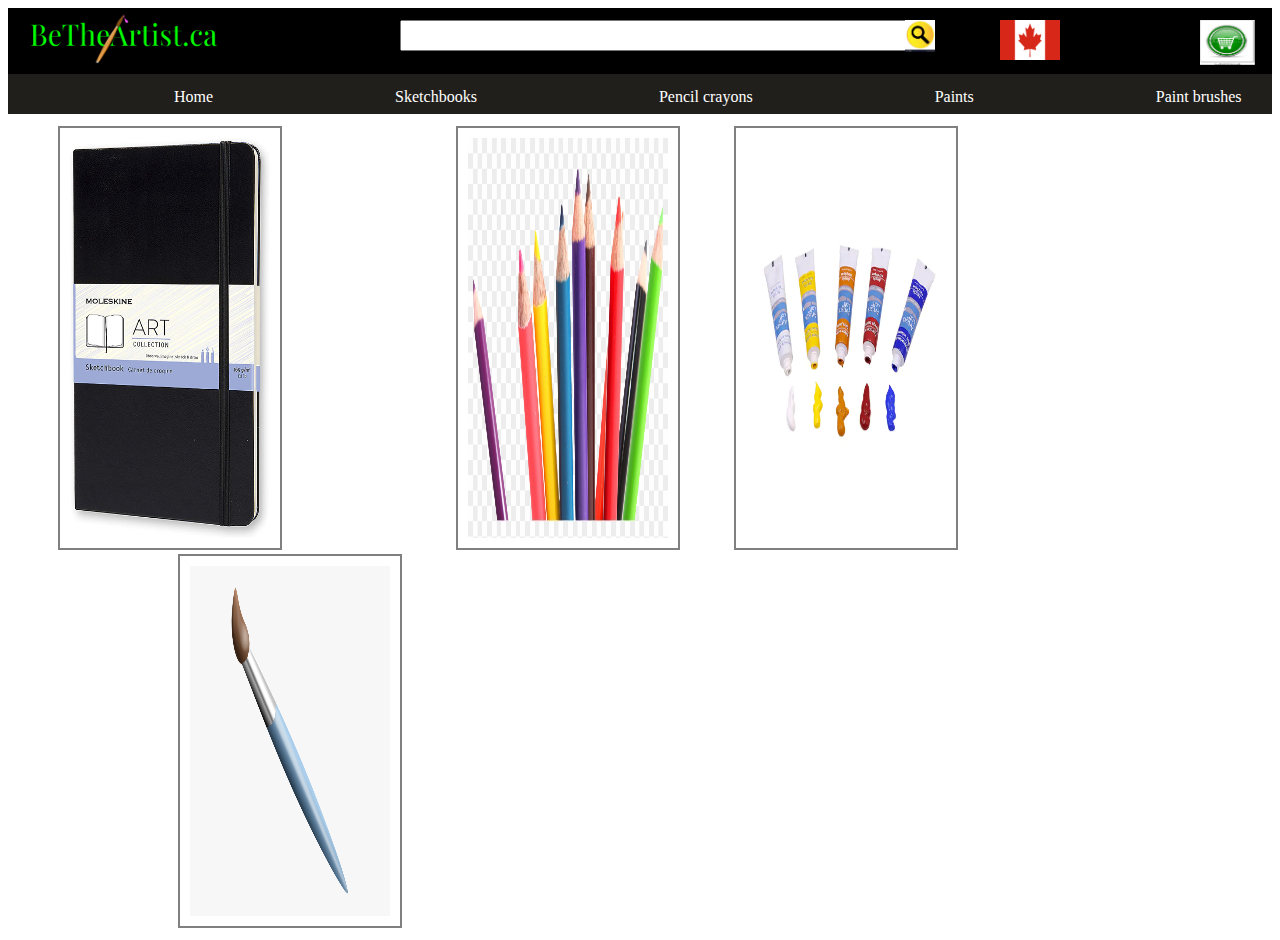
<file: index.html>
<!DOCTYPE html>
<html lang="en">
<head>
    <title>Final project home page</title>
    <style>
        .relative {
             border: 3px solid;
             background-color: black;
             height: 60px;
             
        }

        .title {
            float: left;
            color: white;
        }

        ul {
            list-style-type: none;
            margin: 0;
            padding: 0;
            overflow: hidden;
            background-color: #211F1C;
            height: 40px;
        }

        li {
            float: left;
            position: static;
            margin-left: 150px;
        }

        li a {
            display: block;
            color: white;
            text-align: center;
            padding: 14px 16px;
            text-decoration: none;
        }

        li a:hover {
            background-color: darkcyan;
        }
    </style>
    <meta charset="UTF-8">
    <meta http-equiv="X-UA-Compatible" content="IE=edge">
    <meta name="viewport" content="width=device-width, initial-scale=1.0">
    <title>Document</title>
</head>
<body>
    <div class="relative">
        <img style="margin-left:15px;" src="/images/logo.PNG" alt="logo" height="55px" width="200px">
      
        <input style="position:fixed;top:20px;left: 300px;width: 500px;height:25px;margin-left:100px;" type ="text" id="type">
        <input alt="search" type="image" src="/images/search.jpg" style="position:fixed;top: 20px;left: 800px;height: 32px;width:30px;margin-left:105px;" id="search">
         <img style="position:fixed;top:20px;left:1000px;" src="/images/myflag.png" alt="myflag" height="40px" width="60px;">
         <input type="image" id="cart" style="left:1200px;position:fixed;top:20px;" src="/images/cart.jpg" alt="shopping-cart" height="45" width="55">
     </div>

 
     <ul>
         <li><a class="active" href="index.html">Home</a></li>
         <li><a href="webpages/Sketchbooks.html">Sketchbooks</a></li>
         <li><a href="webpages/pencilcrayons.html">Pencil crayons</a></li>
         <li><a href="webpages/paints.html">Paints</a></li>
         <li><a href="webpages/paintbrush.html">Paint brushes</a></li>
    </ul>
    
      
        <img style="margin-left:50px;border:2px solid gray;padding:10px;" src="/images/draw.jpg" alt="Sketchbooks" height="400px" width="200px">
        <img style="margin-left:170px;margin-top:12px;border:2px solid gray;padding:10px;" src="/images/pencilcrayons.png" alt="pencils" height="400px" width="200px">
        <img style="margin-left:50px;border:2px solid gray;padding:10px;" src="/images/paint.webp" alt="paints" height="400" width="200">
        <img style="margin-left:170px;border:2px solid gray;padding:10px;" src="/images/brush2.png" alt="paintbrush" height="350px" width="200px">
        
      
      

     
    <script src="home-script.js"></script>
</body>
</html>
</file>
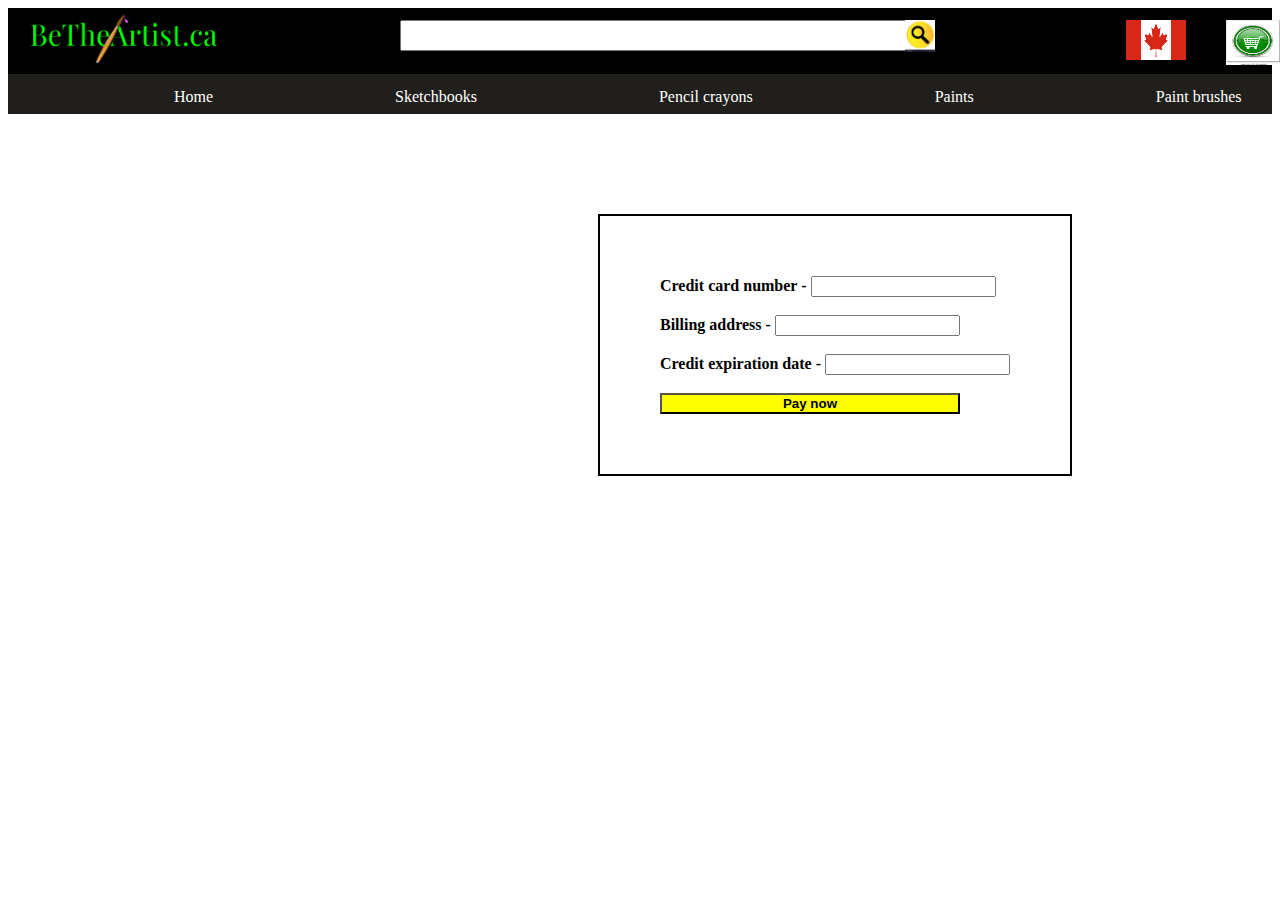
<file: webpages/Addtocart.html>
<!DOCTYPE html>
<html lang="en">
<head>
  <title>Add-to-cart</title>
  <style>
    .relative {
             border: 3px solid;
             background-color: black;
             height: 60px;
             
        }

        .title {
            float: left;
            color: white;
        }

        ul {
            list-style-type: none;
            margin: 0;
            padding: 0;
            overflow: hidden;
            background-color: #211F1C;
            height: 40px;
        }

        li {
            float: left;
            position: relative;
            margin-left: 150px;
        }

        li a {
            display: block;
            color: white;
            text-align: center;
            padding: 14px 16px;
            text-decoration: none;
        }

        li a:hover {
            background-color: darkcyan;
        }
        </style>
    <meta charset="UTF-8">
    <meta http-equiv="X-UA-Compatible" content="IE=edge">
    <meta name="viewport" content="width=device-width, initial-scale=1.0">
    <title>Document</title>
</head>
<body>
  <div class="relative">
        <img style="margin-left:15px;" src="/images/logo.PNG" alt="logo" height="55px" width="200px;">
      
        <input style="position: fixed;top:20px;left: 300px;width: 500px;height:25px;margin-left:100px;" type ="text" id="type">
        <input alt="shopping cart" type="image" src="/images/search.jpg" style="position: fixed;top: 20px;left: 800px;height: 32px;width:30px;margin-left:105px;" id="search">
         <img style="position: fixed;top: 20px;margin-left:900px;" src="/images/myflag.png" alt="myflag" height="40px" width="60px;">
         <input type="image" id="cart" style="margin-left:1000px;position:fixed;top:20px;" src="/images/cart.jpg" alt="shopping-cart" height="45" width="55">
     </div>

 
     <ul>
         <li><a class="active" href="https://RST-Final-project.rewapatil.repl.co/index.html">Home</a></li>
         <li><a href="Sketchbooks.html">Sketchbooks</a></li>
         <li><a href="pencilcrayons.html">Pencil crayons</a></li>
         <li><a href="paints.html">Paints</a></li>
         <li><a href="paintbrush.html">Paint brushes</a></li>
   </ul>
    <div style="float:right;margin-top:100px;margin-right:200px;border:2px solid black;padding:60px;" id="displayord">
        <b>Credit card number -</b> <input type="text" id="creditnum">
        <br><br>
        <b>Billing address -</b> <input type="text" id="address">
        <br><br>
        <b>Credit expiration date -</b> <input type="text" 
        id="creditexpire">
        <br><br>
        <button style="width:300px;background-color:yellow;font-weight:bold;" id="paynow">Pay now</button>                    
        </div>
        <div id="displayans" style="position:fixed;margin-top:200px;margin-left:50px;">
        </div>
        <div id="billnum"></div>
        

        
        <script src="/cart-script.js"></script>
        

    
</body>
</html>
</file>
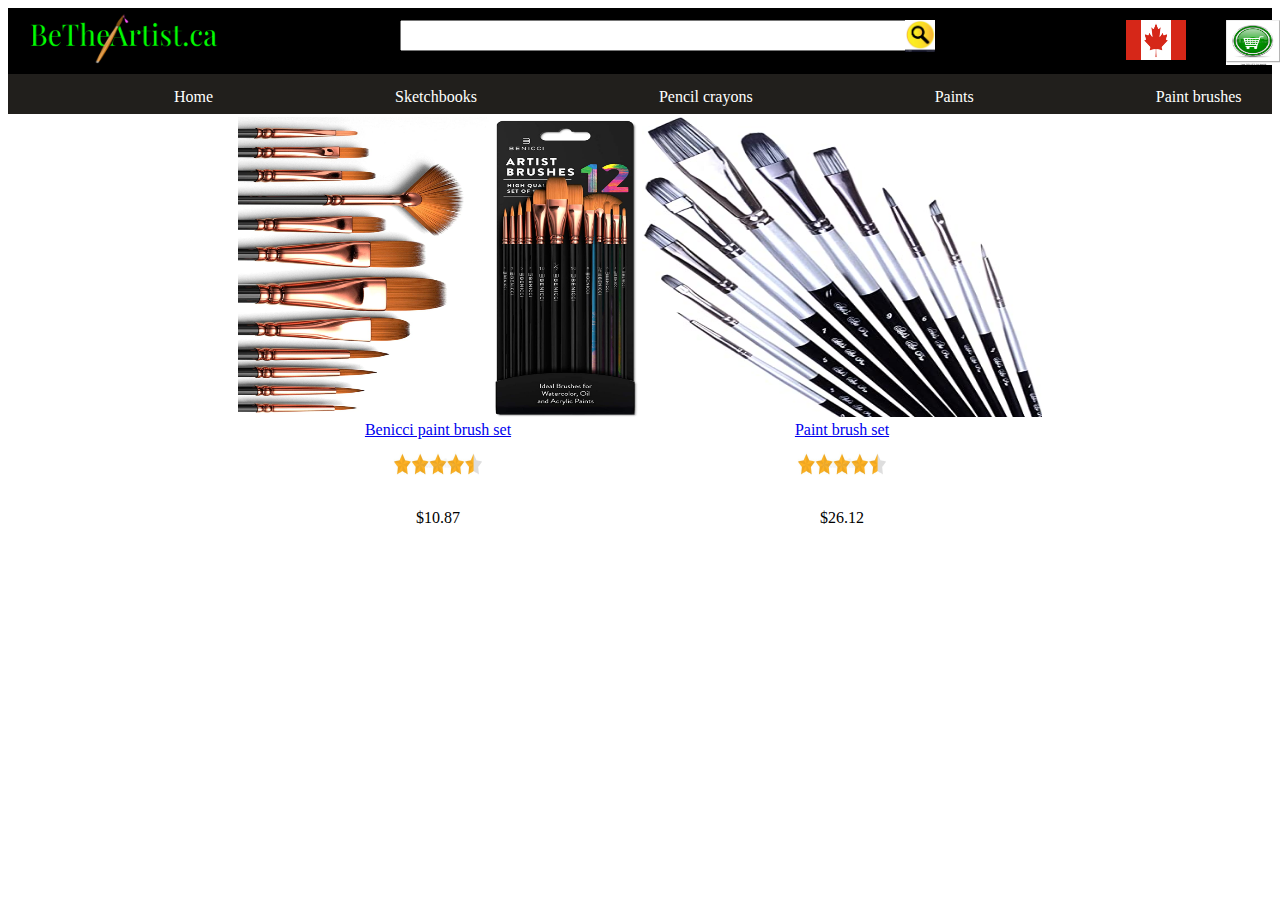
<file: webpages/paintbrush.html>
<!DOCTYPE html>
<html lang="en">

<head>
    <title>Paint brushes webpage</title>
    <style>
        .relative {
            border: 3px solid;
            background-color: black;
            height: 60px;

        }

        .title {
            float: left;
            color: white;
        }

        ul {
            list-style-type: none;
            margin: 0;
            padding: 0;
            overflow: hidden;
            background-color: #211F1C;
            height: 40px;
        }

        li {
            float: left;
            position: relative;
            margin-left: 150px;
        }

        li a {
            display: block;
            color: white;
            text-align: center;
            padding: 14px 16px;
            text-decoration: none;
        }

        li a:hover {
            background-color: darkcyan;
        }

        .center {
            margin-left: auto;
            margin-right: auto;
            text-align: center;
        }
    </style>
    <meta charset="UTF-8">
    <meta http-equiv="X-UA-Compatible" content="IE=edge">
    <meta name="viewport" content="width=device-width, initial-scale=1.0">
    <title>Document</title>
</head>

<body>
    <div class="relative">
        <img style="margin-left:15px;" src="/images/logo.PNG" alt="logo" height="55px" width="200px;">

        <input style="position: fixed;top:20px;left: 300px;width: 500px;height:25px;margin-left:100px;" type="text"
            id="type">
        <input alt="shopping cart" type="image" src="/images/search.jpg"
            style="position: fixed;top: 20px;left: 800px;height: 32px;width:30px;margin-left:105px;" id="search">
        <img style="position: fixed;top: 20px;margin-left:900px;" src="/images/myflag.png" alt="myflag" height="40px"
            width="60px;">
        <input type="image" id="cart" style="margin-left:1000px;position:fixed;top:20px;" src="/images/cart.jpg"
            alt="shopping-cart" height="45" width="55">
    </div>
    <ul>
        <li><a class="active" href="https://RST-Final-project.rewapatil.repl.co/index.html">Home</a></li>
        <li><a href="Sketchbooks.html">Sketchbooks</a></li>
        <li><a href="pencilcrayons.html">Pencil crayons</a></li>
        <li><a href="paints.html">Paints</a></li>
        <li><a href="paintbrush.html">Paint brushes</a></li>
    </ul>
    <table class="center">
        <tr>
            <td>
                <img src="/images/brush1.jpg" alt="brush1" height="300" width="400"><br>
                <a href="productdetails.html?name=Benicci&price=10.87">Benicci paint brush set</a><br>
                <img src="/images/fourstar.jpg" alt="fourstar" height="50" width="100">
                <p>$10.87</p>
            </td>
            <td>
                <img src="/images/probrush.jpg" alt="brush2" height="300" width="400"><br>
                <a href="productdetails.html?name=Paint1&price=26.12">Paint brush set</a><br>
                <img src="/images/fourstar.jpg" alt="fourstar" height="50" width="100">
                <p> $26.12</p>
            </td>
        </tr>
    </table>
    <script src="paintbrush-script.js"></script>
</body>

</html>
</file>
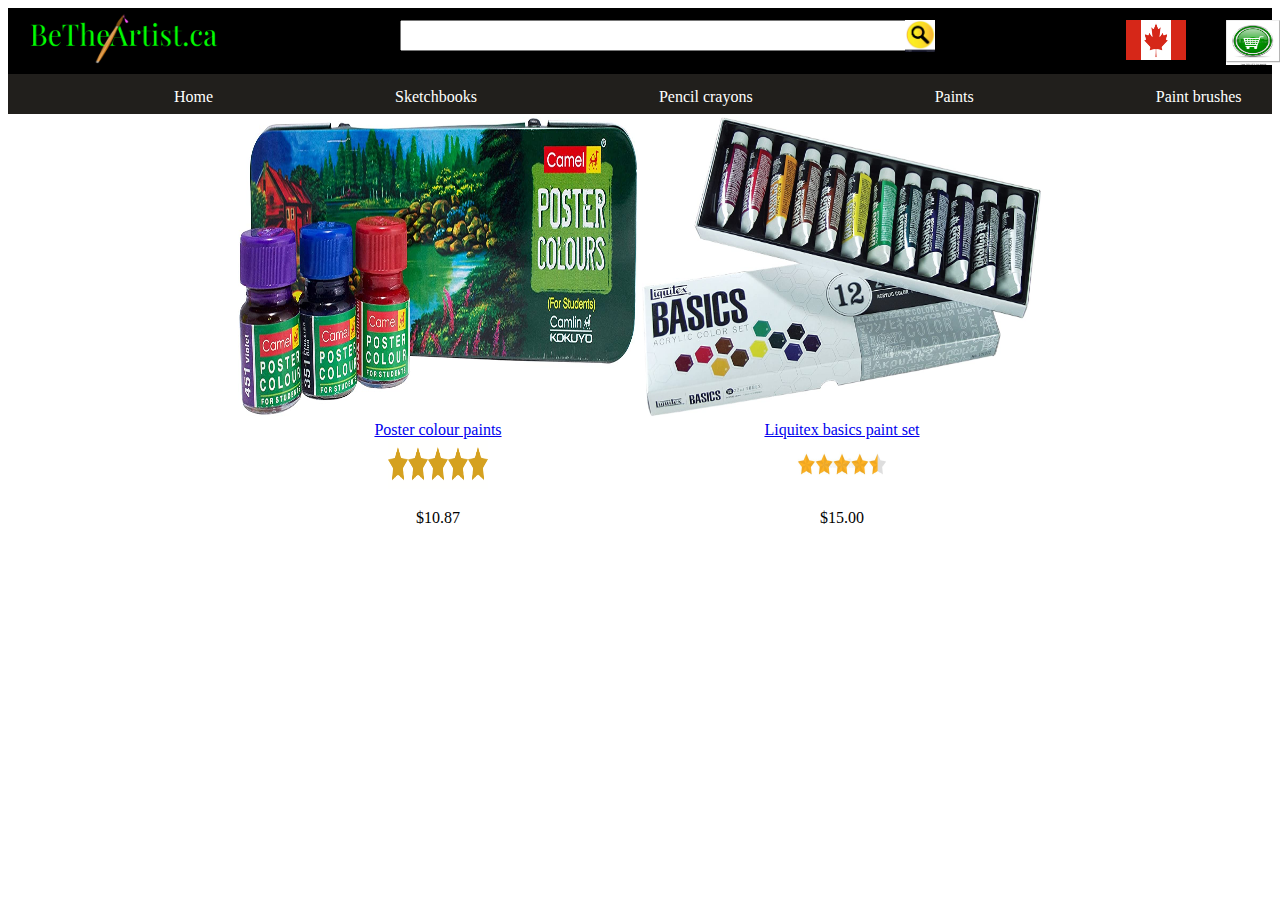
<file: webpages/paints.html>
<!DOCTYPE html>
<html lang="en">
<head>
   <title>Paints webpage</title>
    <style>
       .relative {
             border: 3px solid;
             background-color: black;
             height: 60px;
             
        }

        .title {
            float: left;
            color: white;
        }

        ul {
            list-style-type: none;
            margin: 0;
            padding: 0;
            overflow: hidden;
            background-color: #211F1C;
            height: 40px;
        }

        li {
            float: left;
            position: relative;
            margin-left: 150px;
        }

        li a {
            display: block;
            color: white;
            text-align: center;
            padding: 14px 16px;
            text-decoration: none;
        }

        li a:hover {
            background-color: darkcyan;
        }

        .center {
          margin-left: auto;
          margin-right: auto;
          text-align: center;
        }

    </style>
     <meta charset="UTF-8">
     <meta http-equiv="X-UA-Compatible" content="IE=edge">
     <meta name="viewport" content="width=device-width, initial-scale=1.0">
     <title>Document</title>
</head>
<body>
       <div class="relative">
        <img style="margin-left:15px;" src="/images/logo.PNG" alt="logo" height="55px" width="200">
        <input style="position: fixed;top:20px;left: 300px;width: 500px;height:25px;margin-left:100px;" type ="text" id="type">
        <input alt="shopping cart" type="image" src="/images/search.jpg" style="position: fixed;top: 20px;left: 800px;height: 32px;width:30px;margin-left:105px;" id="search">
         <img style="position: fixed;top:20px;margin-left:900px;" src="/images/myflag.png" alt="myflag" height="40px" width="60px;">
         <input type="image" id="cart" style="margin-left:1000px;position:fixed;top:20px;" src="/images/cart.jpg" alt="shopping-cart" height="45" width="55">
     </div>
    <ul>
         <li><a class="active" href="https://RST-Final-project.rewapatil.repl.co/index.html">Home</a></li>
         <li><a href="Sketchbooks.html">Sketchbooks</a></li>
         <li><a href="pencilcrayons.html">Pencil crayons</a></li>
         <li><a href="paints.html">Paints</a></li>
         <li><a href="paintbrush.html">Paint brushes</a></li>
   </ul>
   <table class="center">
     <tr>
       <td  class="center">
         <div><img src="/images/paint1.jpg" alt="postercolor" height="300" width="400"><br>
         <a href="productdetails.html?name=Poster&price=10.87">Poster colour paints</a><br>
         <img src="/images/fivestar.png" alt="fivestar"  height="50" width="100">
         <p> $10.87</p>
         </div>
         </td>
         <td>


         <img src="/images/paint2.jpg" alt="Liquitex" height="300" width="400"><br>
         <a href="productdetails.html?name=Liquitex&price=15.00">Liquitex basics paint set</a><br>
         <img src="/images/fourstar.jpg" alt="fourstar" height="50" width="100">
         <p>$15.00</p>
         </td>
         </tr>
         </table>
       <script src="paints-script.js"></script>
</body>
</html>
</file>
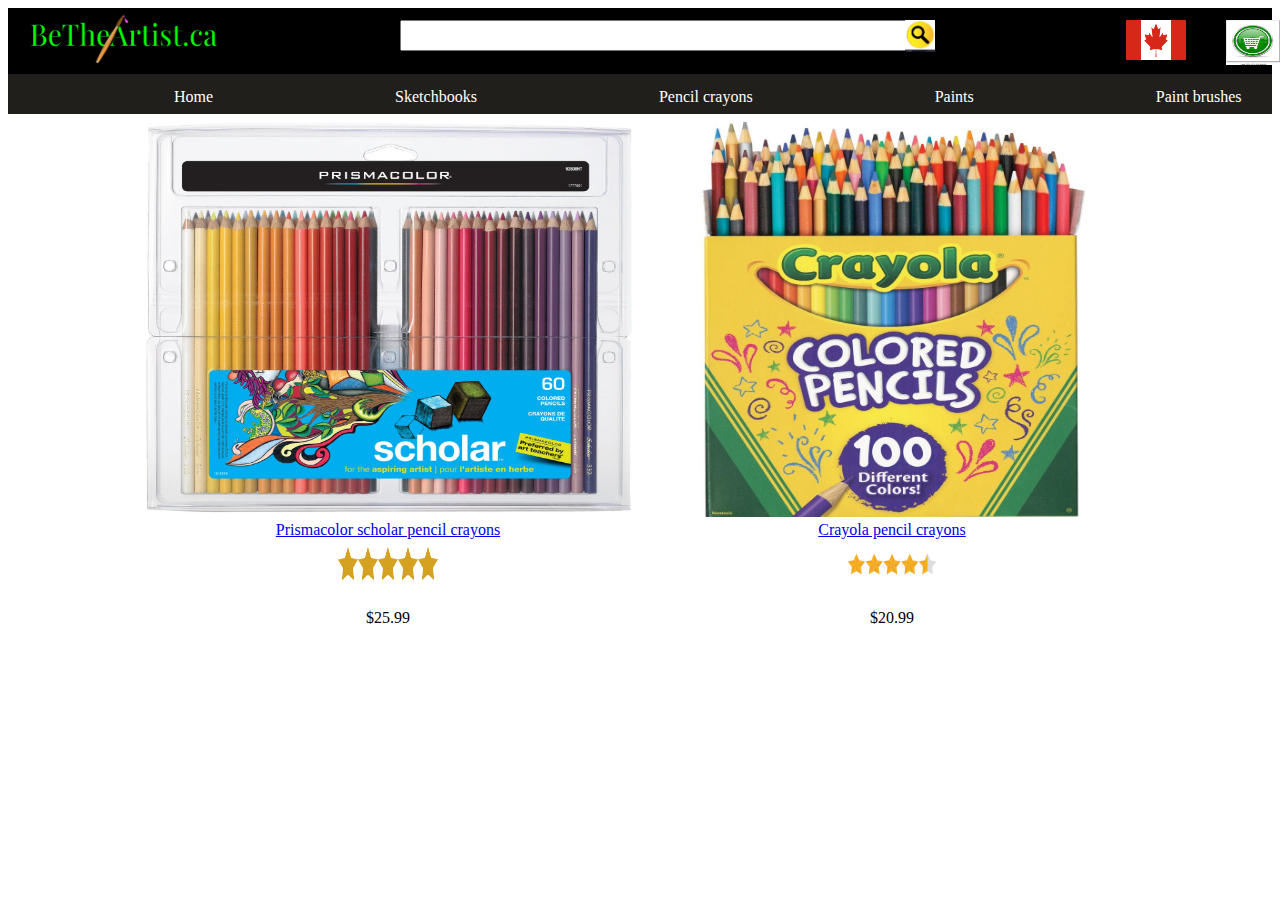
<file: webpages/pencilcrayons.html>
<!DOCTYPE html>
<html lang="en">
<head>
    <title>Pencil crayons webpage</title>
    <style>
        .relative {
             border: 3px solid;
             background-color: black;
             height: 60px;
             
        }

        .title {
            float: left;
            color: white;
        }

        ul {
            list-style-type: none;
            margin: 0;
            padding: 0;
            overflow: hidden;
            background-color: #211F1C;
            height: 40px;
        }

        li {
            float: left;
            position: relative;
            margin-left: 150px;
        }

        li a {
            display: block;
            color: white;
            text-align: center;
            padding: 14px 16px;
            text-decoration: none;
        }

        li a:hover {
            background-color: darkcyan;
        }
        .center {
          margin-left: auto;
          margin-right: auto;
          text-align: center;
        }

        
    </style>
    <meta charset="UTF-8">
    <meta http-equiv="X-UA-Compatible" content="IE=edge">
    <meta name="viewport" content="width=device-width, initial-scale=1.0">
    <title>Document</title>
</head>
<body>
      <div class="relative">
        <img style="margin-left:15px;" src="/images/logo.PNG" alt="logo" height="55px" width="200px;">
      
        <input style="position: fixed;top:20px;left: 300px;width: 500px;height:25px;margin-left:100px;" type ="text" id="type">
        <input alt="shopping cart" type="image" src="/images/search.jpg" style="position: fixed;top: 20px;left: 800px;height: 32px;width:30px;margin-left:105px;" id="search">
         <img style="position:fixed;top:20px;margin-left:900px;" src="/images/myflag.png" alt="myflag" height="40px" width="60px;">
         <input type="image" id="cart" style="margin-left:1000px;position:fixed;top:20px;" src="/images/cart.jpg" alt="shopping-cart" height="45" width="55">
     </div>
    <ul>
                <li><a class="active" href="https://RST-Final-project.rewapatil.repl.co/index.html">Home</a></li>
         <li><a href="Sketchbooks.html">Sketchbooks</a></li>
         <li><a href="pencilcrayons.html">Pencil crayons</a></li>
         <li><a href="paints.html">Paints</a></li>
         <li><a href="paintbrush.html">Paint brushes</a></li>
   </ul>
   <table class="center">
     <tr>
       <td  class="center">
   <div><img src="/images/color.jpg" alt="Pencilcrayons"
   height="400" width="500"><br>
   <a href="productdetails.html?name=Prisma&price=25.99">Prismacolor scholar pencil crayons</a><br>
   <img src="/images/fivestar.png" alt="five stars"
   height="50" width="100">
   <p>$25.99</p>
   </div>
       </td>
       <td>

   <div><img src="/images/crayola.jpg" alt="crayola" height="400" width="500"><br>
   <a href="productdetails.html?name=Crayola&price=20.99">Crayola pencil crayons</a><br>
   <img src="/images/fourstar.jpg" alt="fourstar" height="50" width="100">
   <p>$20.99</p></div>
   </td>
   </tr>
   </table>



   
  <script src="pencilcrayons-script.js"></script>
</body>
</html>
</file>
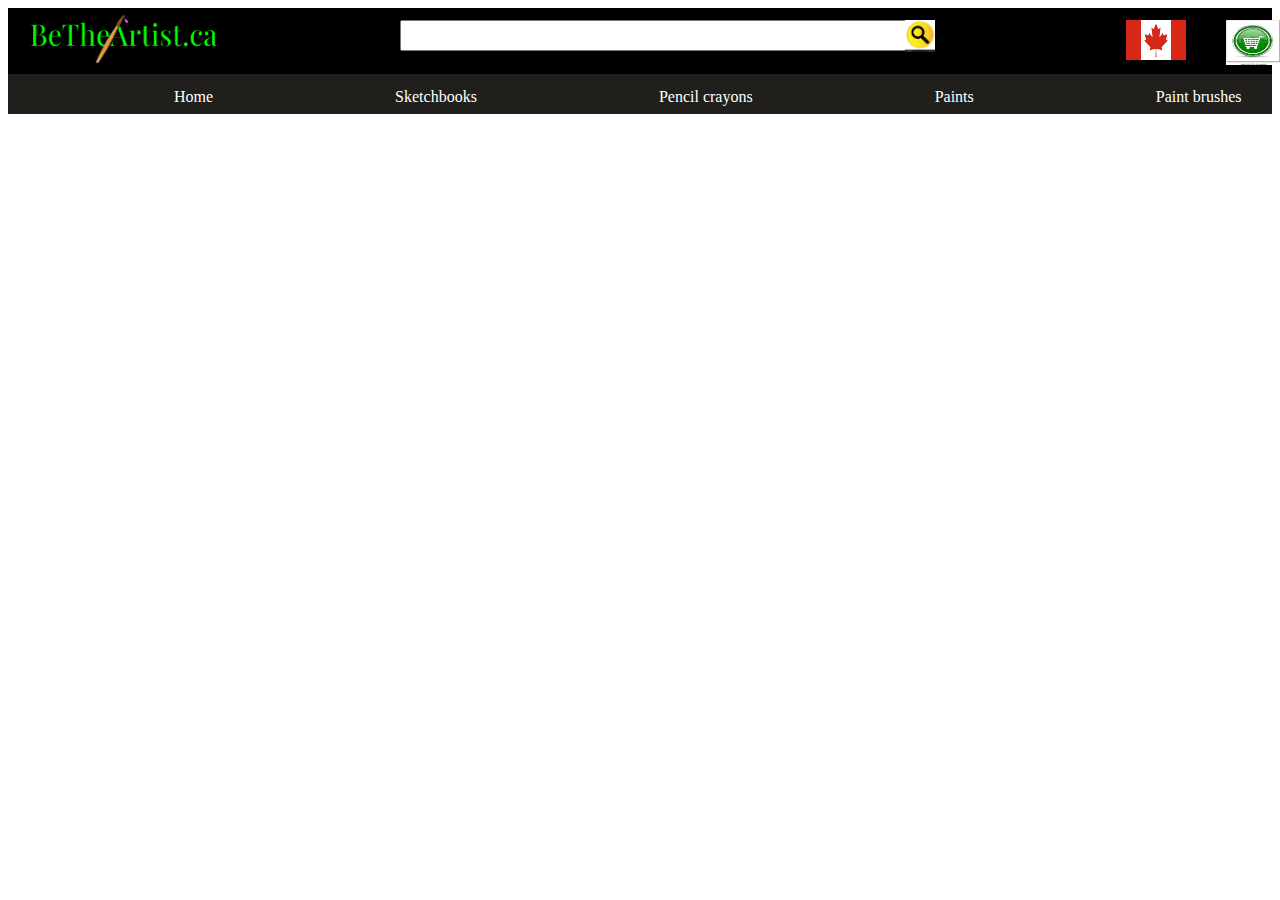
<file: webpages/productdetails.html>
<!DOCTYPE html>
<html lang="en">

<head>
    <title>Product details webpage</title>
    <style>
        .relative {
            border: 3px solid;
            background-color: black;
            height: 60px;

        }

        .title {
            float: left;
            color: white;
        }

        ul {
            list-style-type: none;
            margin: 0;
            padding: 0;
            overflow: hidden;
            background-color: #211F1C;
            height: 40px;
        }

        li {
            float: left;
            position: relative;
            margin-left: 150px;
        }

        li a {
            display: block;
            color: white;
            text-align: center;
            padding: 14px 16px;
            text-decoration: none;
        }

        li a:hover {
            background-color: darkcyan;
        }

        .center {
            margin-left: 10%;
            margin-right: 60%;
            text-align: center;
        }

        .desc {
            background-color: white;
            width: 500px;
            margin-left: 200px;
        }
    </style>
    <meta charset="UTF-8">
    <meta http-equiv="X-UA-Compatible" content="IE=edge">
    <meta name="viewport" content="width=device-width, initial-scale=1.0">
    <title>Document</title>
</head>

<body>
    <div class="relative">
        <img style="margin-left:15px;" src="/images/logo.PNG" alt="logo" height="55px" width="200px;">

        <input style="position: fixed;top:20px;left: 300px;width: 500px;height:25px;margin-left:100px;" type="text"
            id="type">
        <input alt="shopping cart" type="image" src="/images/search.jpg"
            style="position: fixed;top: 20px;left: 800px;height: 32px;width:30px;margin-left:105px;" id="search">
        <img style="position: fixed;top: 20px;margin-left:900px;" src="/images/myflag.png" alt="myflag" height="40px"
            width="60px;">
        <input type="image" id="cart" style="margin-left:1000px;position:fixed;top:20px;" src="/images/cart.jpg"
            alt="shopping-cart" height="45" width="55">
    </div>

    <ul>
        <li><a class="active" href="https://RST-Final-project.rewapatil.repl.co/index.html">Home</a></li>
        <li><a href="Sketchbooks.html">Sketchbooks</a></li>
        <li><a href="pencilcrayons.html">Pencil crayons</a></li>
        <li><a href="paints.html">Paints</a></li>
        <li><a href="paintbrush.html">Paint brushes</a></li>
    </ul>
    <table>
        <tr>
            <td>

                <div id="displayimage" style="margin-left:100px;margin-top:50px;align-self:center;"><br>


                </div>
            </td>
            <td>
                <div id="displaytext" class="desc"> </div>
            </td>
        </tr>

    </table>







    <script src="/script.js"></script>
</body>

</html>
</file>
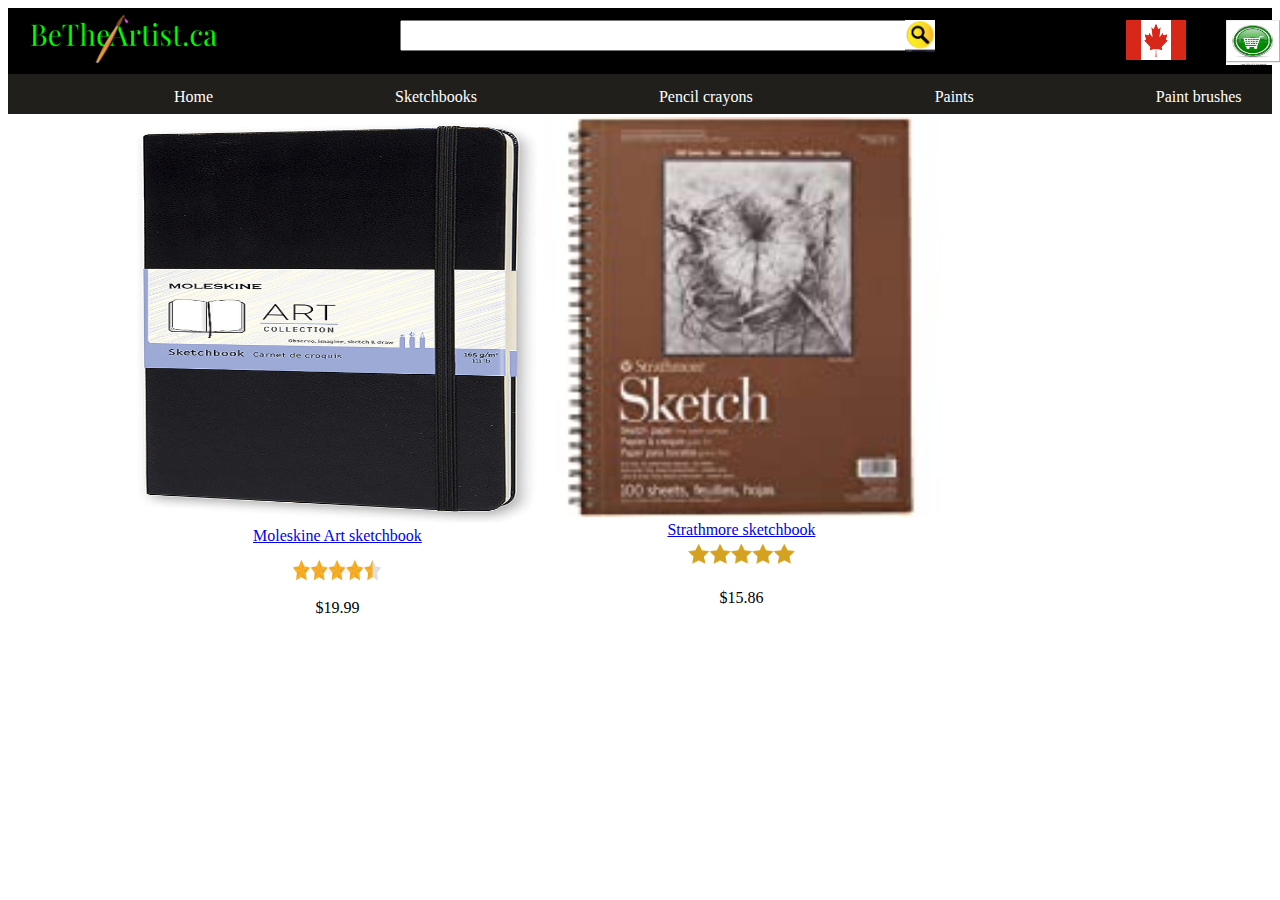
<file: webpages/Sketchbooks.html>
<!DOCTYPE html>
<html lang="en">
<head>
    <title>Sketchbooks webpage</title>
    <style>
      .relative {
             border: 3px solid;
             background-color: black;
             height: 60px;
             
        }

        .title {
            float: left;
            color: white;
        }

        ul {
            list-style-type: none;
            margin: 0;
            padding: 0;
            overflow: hidden;
            background-color: #211F1C;
            height: 40px;
        }

        li {
            float: left;
            position: relative;
            margin-left: 150px;
        }

        li a {
            display: block;
            color: white;
            text-align: center;
            padding: 14px 16px;
            text-decoration: none;
        }

        li a:hover {
            background-color: darkcyan;
        }
        .center {
          margin-left: 10%;
          margin-right: 60%;
          text-align: center;
        }

    </style>
    <meta charset="UTF-8">
    <meta http-equiv="X-UA-Compatible" content="IE=edge">
    <meta name="viewport" content="width=device-width, initial-scale=1.0">
    <title>Document</title>
</head>
<body>
      <div class="relative">
        <img style="margin-left:15px;" src="/images/logo.PNG" alt="logo" height="55px" width="200">
      
        <input style="position: fixed;top:20px;left: 300px;width: 500px;height:25px;margin-left:100px;" type ="text" id="type">
        <input alt="shopping cart" type="image" src="/images/search.jpg" style="position: fixed;top: 20px;left: 800px;height: 32px;width:30px;margin-left:105px;" id="search">
         <img style="position:fixed;top: 20px;margin-left:900px;" src="/images/myflag.png" alt="myflag" height="40px" width="60px;">
         <input type="image" id="cart" style="margin-left:1000px;position:fixed;top:20px;" src="/images/cart.jpg" alt="shopping-cart" height="45" width="55">
     </div>

    <ul>
         <li><a class="active" href="https://RST-Final-project.rewapatil.repl.co/index.html">Home</a></li>
         <li><a href="Sketchbooks.html">Sketchbooks</a></li>
         <li><a href="pencilcrayons.html">Pencil crayons</a></li>
         <li><a href="paints.html">Paints</a></li>
         <li><a href="paintbrush.html">Paint brushes</a></li>
   </ul>
   <table class="center">
     <tr>
       <td>

    <div><img src="/images/draw.jpg" alt="Sketchbooks" height="400" width="400" >
    <a href="productdetails.html?name=Moleskinebook&price=19.99">Moleskine Art sketchbook</a><br> 
    <img src = "/images/fourstar.jpg" alt="fourstar" height="50" width="100" ><br>
    $19.99
    </div>
     </td>
       <td>
    <div>
      <img src="/images/strathmore.jpg" alt="Strathmore book" height="400">
           <a href="productdetails.html?name=Strathmore book&price=15.86" id="stbook">Strathmore sketchbook</a><br>
      <img src="/images/fivestar.png" alt="fivestar" height="30"><br>
      <p>$15.86</p>
    </div>
    </td>
   </tr>
   </table>







   <script src="sketchbooks-script.js"></script>
</body>
</html>
</file>
